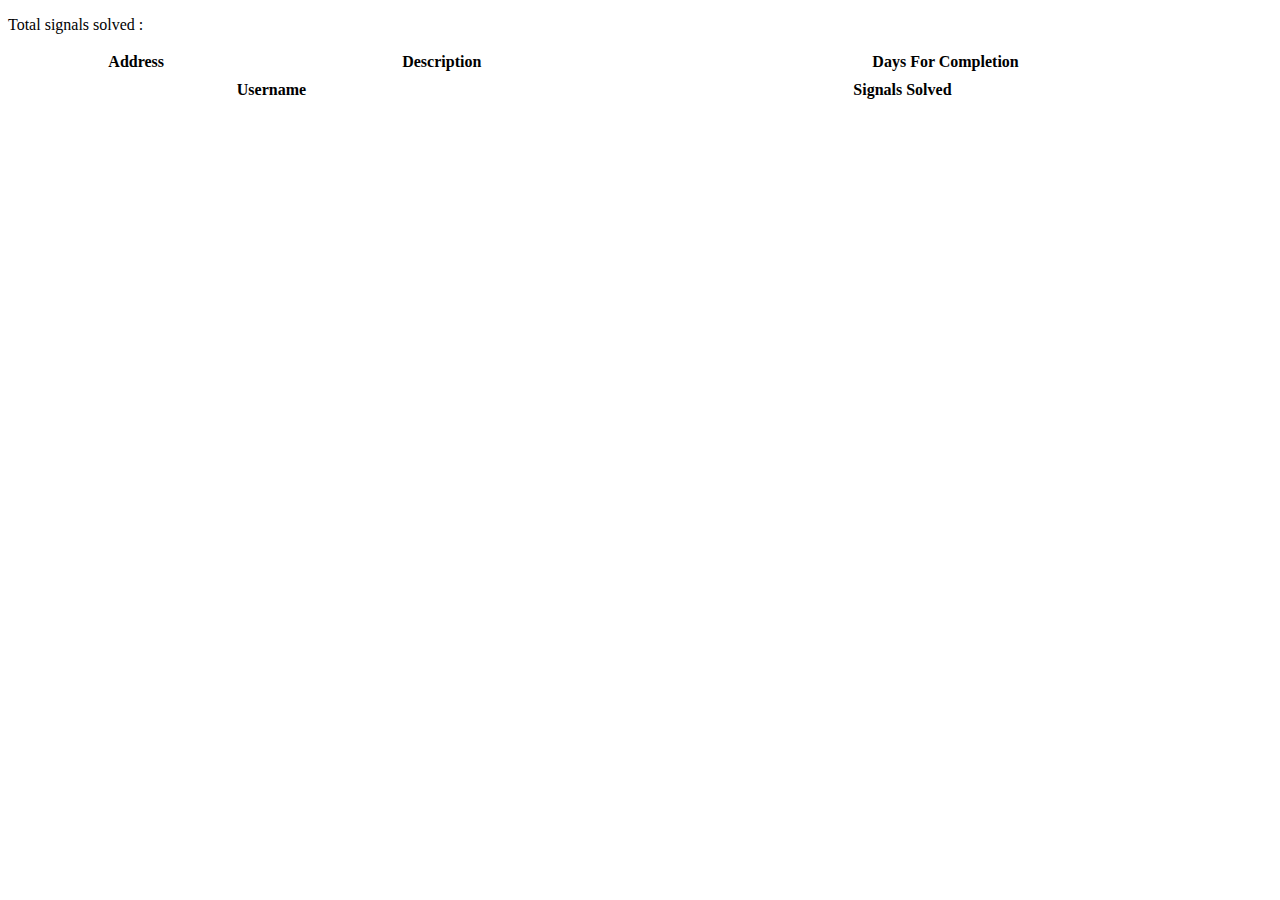
<file: src/main/resources/templates/admin/index.html>
<!DOCTYPE html>
<html lang="en" xmlns:th="http://www.w3.org/1999/xhtml">
<head th:insert="~{/fragments/layout :: head}"></head>
<body>
<nav th:insert="~{/fragments/layout :: navbar}"></nav>

<div class="container">
    <div class="row">
        <p>
            Total signals solved : <span th:text="${info.solvedSignalsCount}"></span>
        </p>
    </div>
    <div class="row">
        <div class="col-md-6">
            <table class="table table-striped table-bordered" id="user-signal" style="width:100%">
                <thead>
                <tr>
                    <th>Address</th>
                    <th>Description</th>
                    <th>Days For Completion</th>
                </tr>
                </thead>
                <tbody>
                <tr th:each="signal : ${info.signalInfo}">
                    <td th:text="${signal.address}"></td>
                    <td th:text="${signal.description}"></td>
                    <td th:text="${signal.timeForCompletion}"></td>
                </tr>
                </tbody>
            </table>
        </div>
        <div class="col-md-6">
            <table class="table table-striped table-bordered" id="user-signal" style="width:100%">
                <thead>
                <tr>
                    <th>Username</th>
                    <th>Signals Solved</th>
                </tr>
                </thead>
                <tbody>
                <tr th:each="serviceman : ${info.servicemanInfo}">
                    <td th:text="${serviceman.username}"></td>
                    <td th:text="${serviceman.signalsSolved}"></td>
                </tr>

                </tbody>
            </table>
        </div>

    </div>
</div>
</body>
<footer th:insert="~{fragments/layout :: footer}"></footer>
<script>
    $(document).ready(function () {
        $('.table').DataTable({
            "bJQueryUI": true,
            "bSort": false,
            "bPaginate": true,
            "sPaginationType": "full_numbers",
            "iDisplayLength": 25
        });

    });
</script>

</body>
<footer th:insert="~{fragments/layout :: footer}"></footer>
</html>
</file>
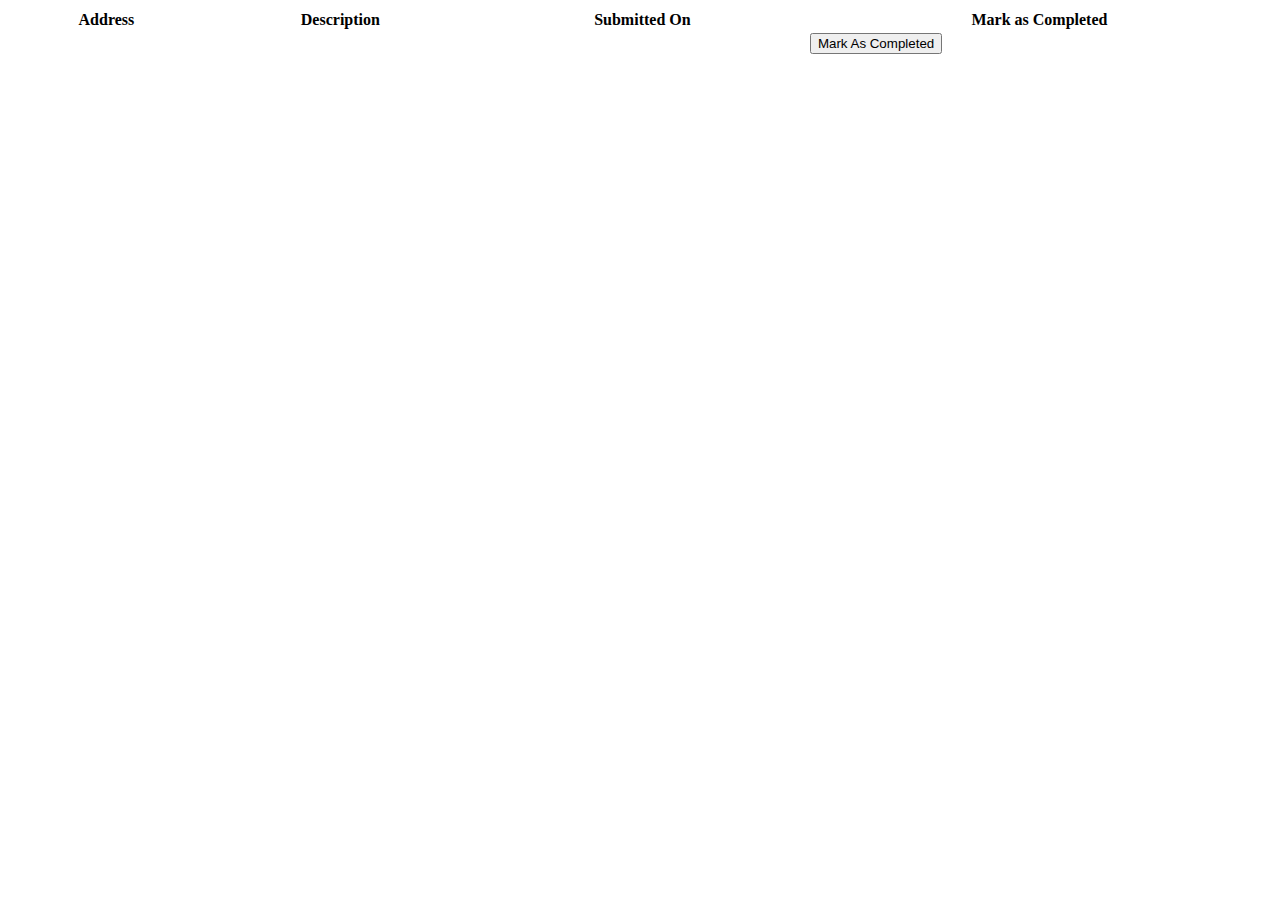
<file: src/main/resources/templates/manage/index.html>
<!DOCTYPE html>
<html lang="en" xmlns:th="http://www.w3.org/1999/xhtml">
<head th:insert="~{/fragments/layout :: head}"></head>
<body>
<nav th:insert="~{fragments/layout :: navbar}"></nav>

<div class="container">
    <div class="row">
        <table class="table table-striped table-bordered" id="user-signal" style="width:100%">
            <thead>
            <tr>
                <th>Address</th>
                <th>Description</th>
                <th>Submitted On</th>
                <th>Mark as Completed</th>
            </tr>
            </thead>
            <tbody>
            <tr th:each="signal : ${signals}">
                <td th:text="${signal.address}"></td>
                <td th:text="${signal.description}"></td>
                <td th:text="${signal.dateOnSubmition}"></td>
                <td>
                    <form method="POST" th:action="@{/manage/resolve(id=${signal.id})}">
                        <button class="badge badge-success" name="submit" type="submit" value="value">
                            Mark As Completed
                        </button>
                    </form>

                </td>
            </tr>

            </tbody>
        </table>
    </div>
</div>
</body>
<footer th:insert="~{fragments/layout :: footer}"></footer>
<script>
    $(document).ready(function () {
        $('#user-signal').DataTable({
            "bJQueryUI": true,
            "bSort": false,
            "bPaginate": true,
            "sPaginationType": "full_numbers",
            "iDisplayLength": 25
        });

    });
</script>
</html>
</file>
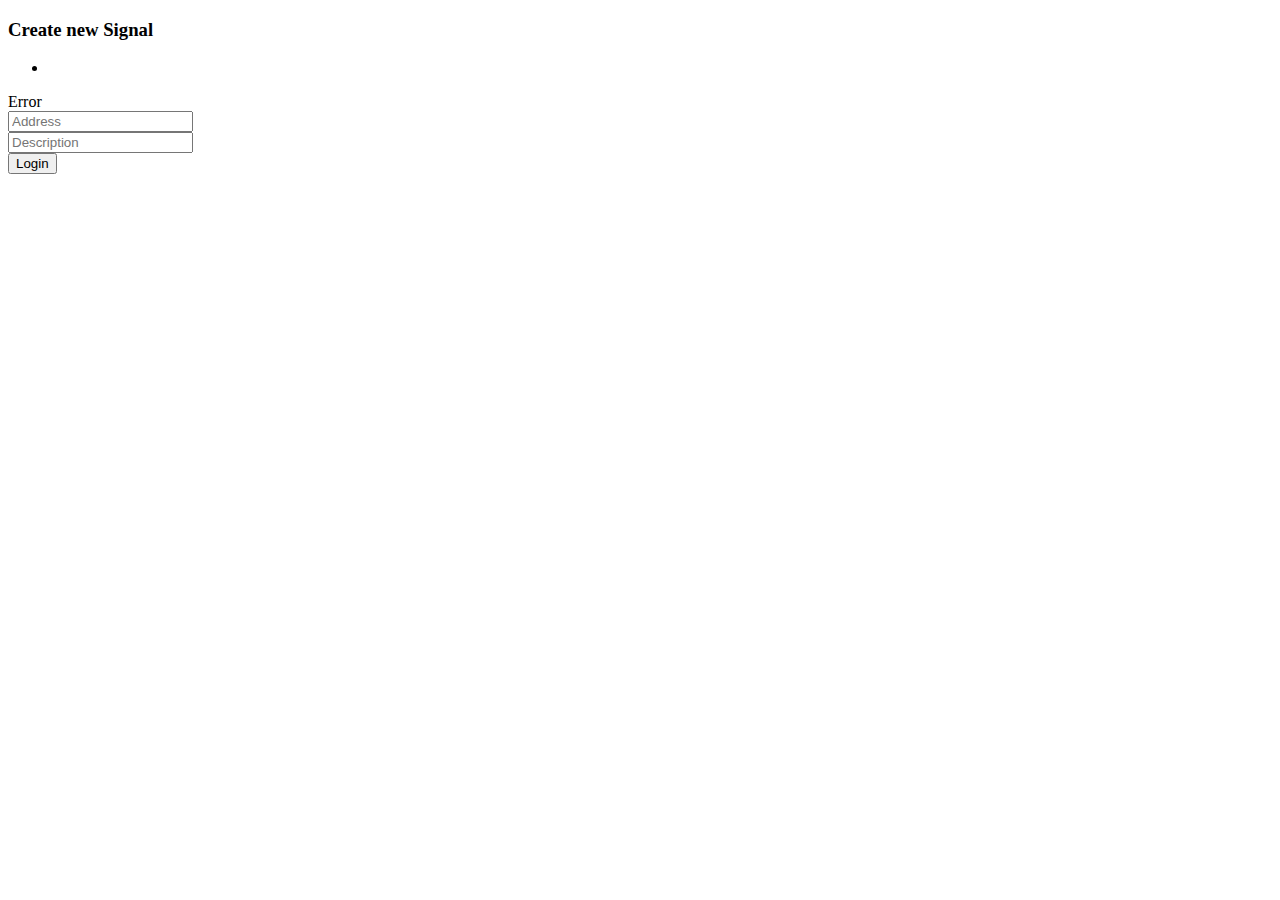
<file: src/main/resources/templates/create-signal.html>
<!DOCTYPE html>
<html lang="en" xmlns:th="http://www.w3.org/1999/xhtml">
<head th:insert="~{fragments/layout :: head}"></head>
<body>
<nav th:insert="~{fragments/layout :: navbar}"></nav>

<div class="container login-container">
    <div class="row">
        <div class="col-md-10 login-form-1 ">
            <h3>Create new Signal</h3>
            <ul>
                <li th:each="err : ${#fields.errors('*')}" th:text="${err}"/>
            </ul>

            <form method="POST" th:action="@{/create-signal}">
                <div th:if="${param.error}">
                    <div class="alert alert-danger">
                        Error
                    </div>
                </div>
                <div class="form-group">
                    <input class="form-control" name="address" placeholder="Address" type="text" value=""/>
                </div>
                <div class="form-group">
                    <input class="form-control" name="description" placeholder="Description" type="text" value=""/>
                </div>

                <div class="form-group">
                    <input class="btnSubmit" type="submit" value="Login"/>
                </div>
            </form>
        </div>
    </div>
</div>
</body>
<footer th:insert="~{fragments/layout :: footer}"></footer>
</html>
</file>
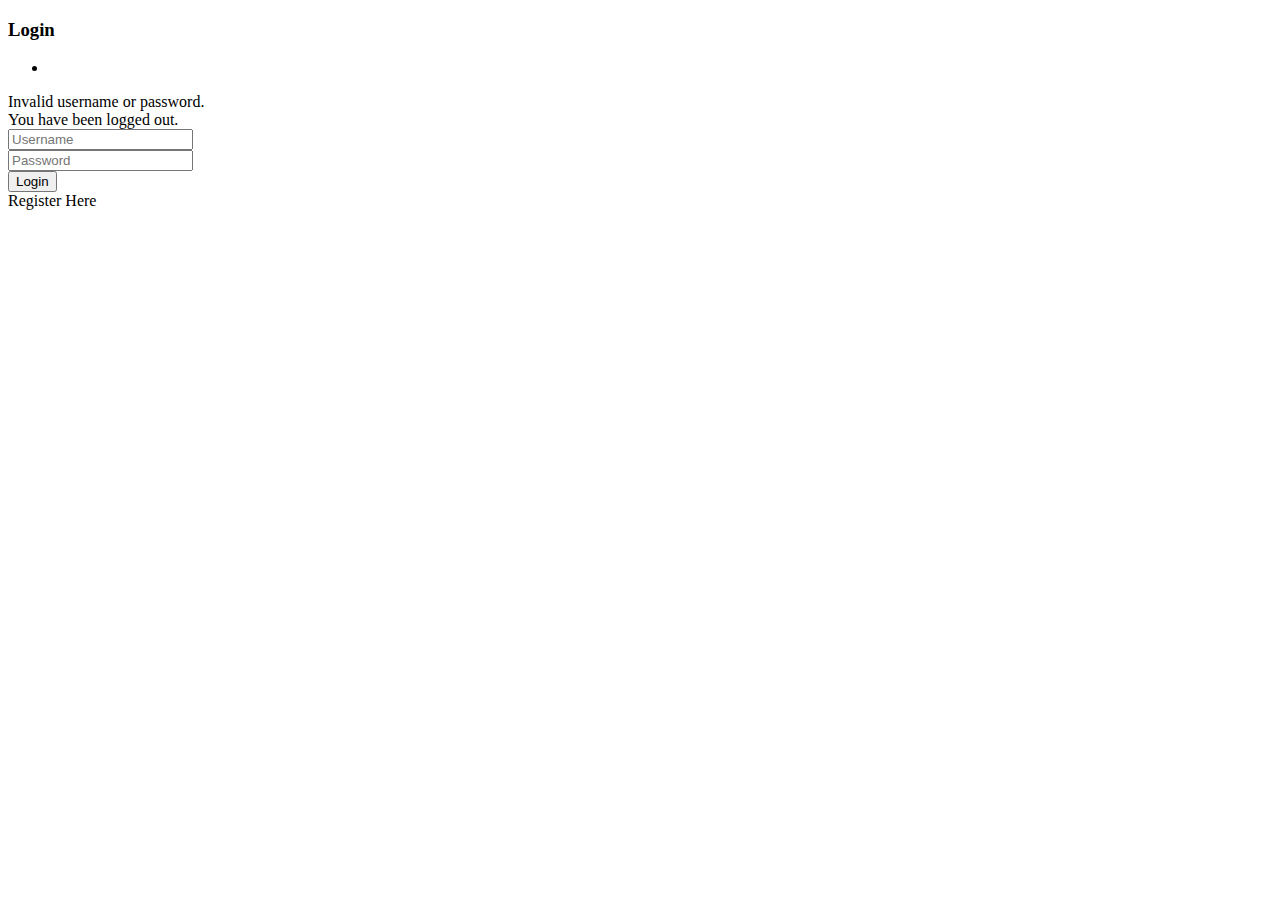
<file: src/main/resources/templates/login.html>
<!DOCTYPE html>
<html lang="en" xmlns:th="http://www.w3.org/1999/xhtml">
<head th:insert="~{fragments/layout :: head}"></head>
<body>
<nav th:insert="~{fragments/layout :: navbar}"></nav>

<div class="container login-container">
    <div class="row">
        <div class="col-md-6 login-form-1 col-md-offset-5">
            <h3>Login</h3>
            <ul>
                <li th:each="err : ${#fields.errors('*')}" th:text="${err}"/>
            </ul>

            <form method="POST" th:action="@{/login}">
                <div th:if="${param.error}">
                    <div class="alert alert-danger">
                        Invalid username or password.
                    </div>
                </div>
                <div th:if="${param.logout}">
                    <div class="alert alert-info">
                        You have been logged out.
                    </div>
                </div>
                <div class="form-group">
                    <input class="form-control" name="username" placeholder="Username" type="text" value=""/>
                </div>
                <div class="form-group">
                    <input class="form-control" name="password" placeholder="Password" type="password" value=""/>
                </div>

                <div class="form-group">
                    <input class="btnSubmit" type="submit" value="Login"/>
                </div>
                <div class="form-group form-link">
                    <a class="ForgetPwd" th:href="@{/register}">Register Here</a>
                </div>
            </form>
        </div>
    </div>
</div>

<footer th:insert="~{fragments/layout :: footer}"></footer>
</body>
</html>
</file>
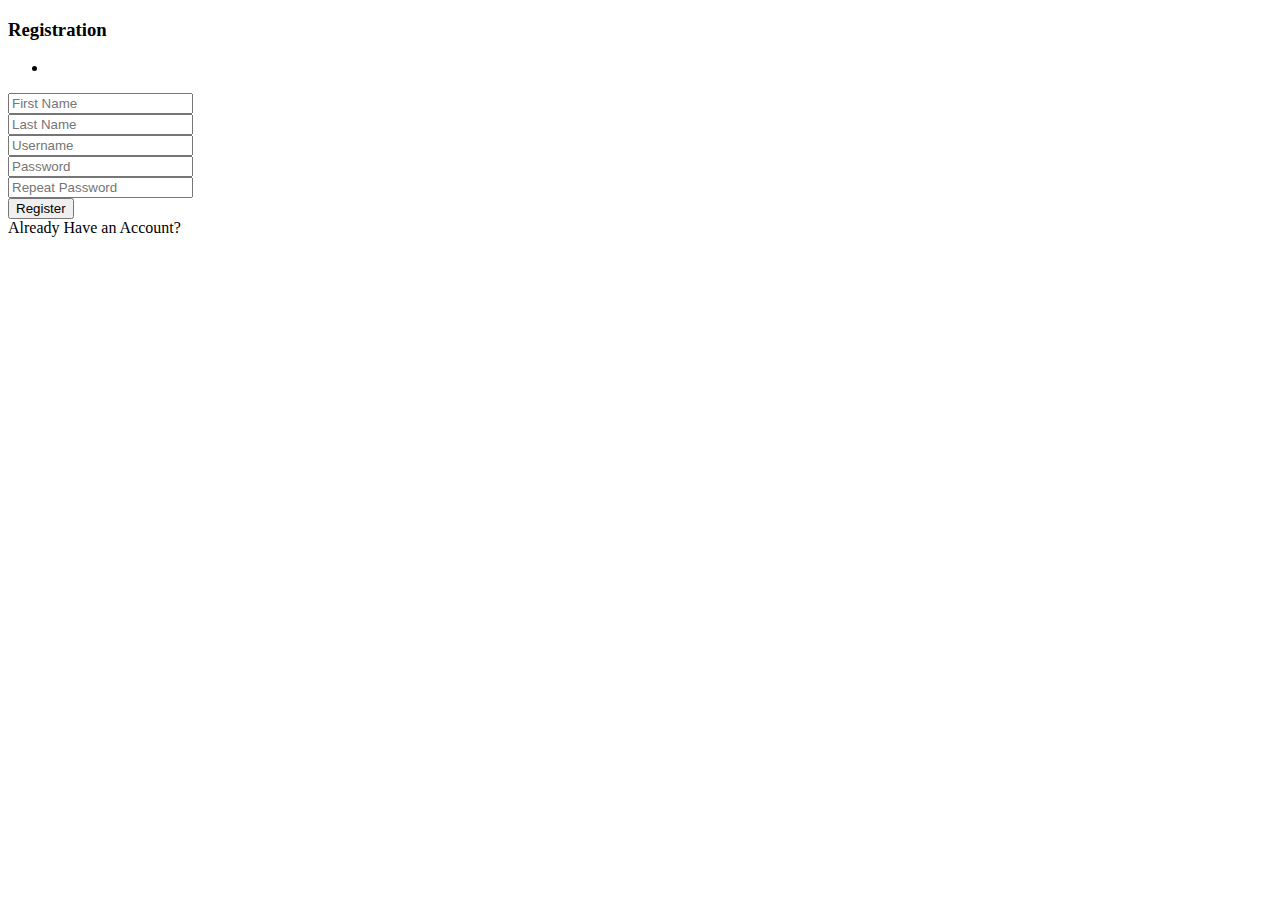
<file: src/main/resources/templates/register.html>
<!DOCTYPE html>
<html lang="en" xmlns:th="http://www.w3.org/1999/xhtml">
<head th:insert="~{fragments/layout :: head}"></head>
<body>
<nav th:insert="~{fragments/layout :: navbar}"></nav>

<div class="container login-container">
    <div class="row">
        <div class="col-md-6 login-form-1 col-md-offset-5">
            <h3>Registration</h3>
            <form action="#" method="post" th:action="@{/register}" th:object="${userForm}">
                <ul class="error-list">
                    <li th:each="err : ${#fields.errors('*')}" th:text="${err}"/>
                </ul>
                <div class="form-group">
                    <input class="form-control" placeholder="First Name" th:field="*{firstName}" type="text" value=""/>
                </div>
                <div class="form-group">
                    <input class="form-control" placeholder="Last Name" th:field="*{lastName}" type="text" value=""/>
                </div>
                <div class="form-group">
                    <input class="form-control" placeholder="Username" th:field="*{username}" type="text" value=""/>
                </div>
                <div class="form-group">
                    <input class="form-control" placeholder="Password" th:field="*{password}" type="password" value=""/>
                </div>
                <div class="form-group">
                    <input class="form-control" placeholder="Repeat Password" th:field="*{passwordConfirm}"
                           type="password" value=""/>
                </div>
                <div class="form-group">
                    <input class="btnSubmit" type="submit" value="Register"/>
                </div>
                <div class="form-group form-link">
                    <a class="ForgetPwd" th:href="@{/login}">Already Have an Account?</a>
                </div>
            </form>
        </div>
    </div>

</div>
</body>
<footer th:insert="~{fragments/layout :: footer}"></footer>
</html>
</file>
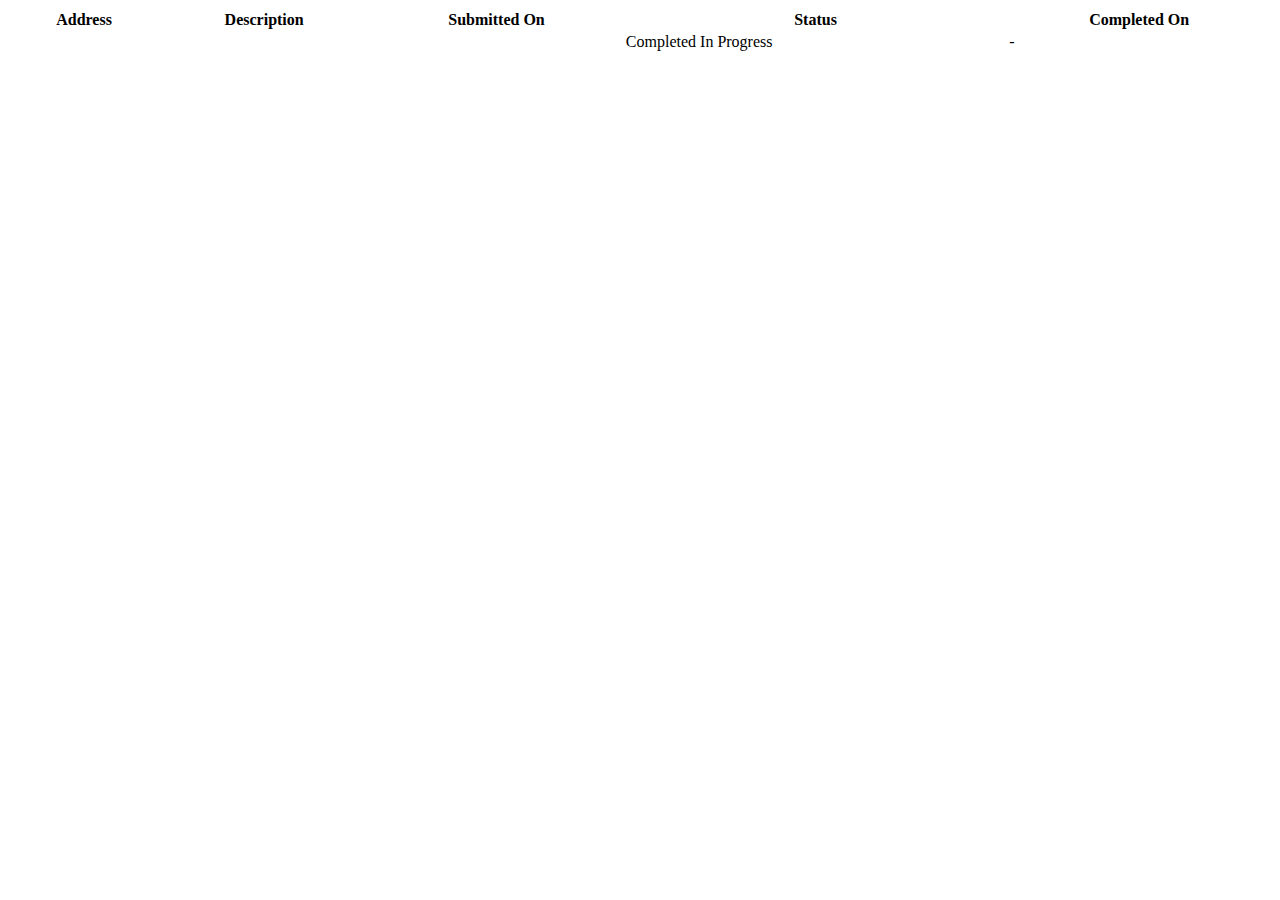
<file: src/main/resources/templates/user-signals.html>
<!DOCTYPE html>
<html lang="en" xmlns:th="http://www.w3.org/1999/xhtml">
<head th:insert="~{fragments/layout :: head}"></head>
<body>
<nav th:insert="~{fragments/layout :: navbar}"></nav>

<div class="container">
    <div class="row">
        <table class="table table-striped table-bordered" id="user-signal" style="width:100%">
            <thead>
            <tr>
                <th>Address</th>
                <th>Description</th>
                <th>Submitted On</th>
                <th>Status</th>
                <th>Completed On</th>
            </tr>
            </thead>
            <tbody>
            <tr th:each="signal : ${signals}">
                <td th:text="${signal.address}"></td>
                <td th:text="${signal.description}"></td>
                <td th:text="${signal.dateOnSubmition}"></td>
                <td>
                    <span class="badge badge-success" th:if="${signal.isCompleted == true}">Completed</span>
                    <span class="badge badge-warning" th:if="${signal.isCompleted == false}">In Progress</span>
                </td>
                <td>
                    <span th:if="${signal.isCompleted == true}" th:text="${signal.dateOnCompletion}"></span>
                    <span th:if="${signal.isCompleted == false}">-</span>
                </td>
            </tr>

            </tbody>
        </table>
    </div>
</div>
</body>
<div th:insert="~{fragments/layout :: footer}"></div>
<script>
    $(document).ready(function () {
        $('#user-signal').DataTable();

    });
</script>
</html>
</file>
